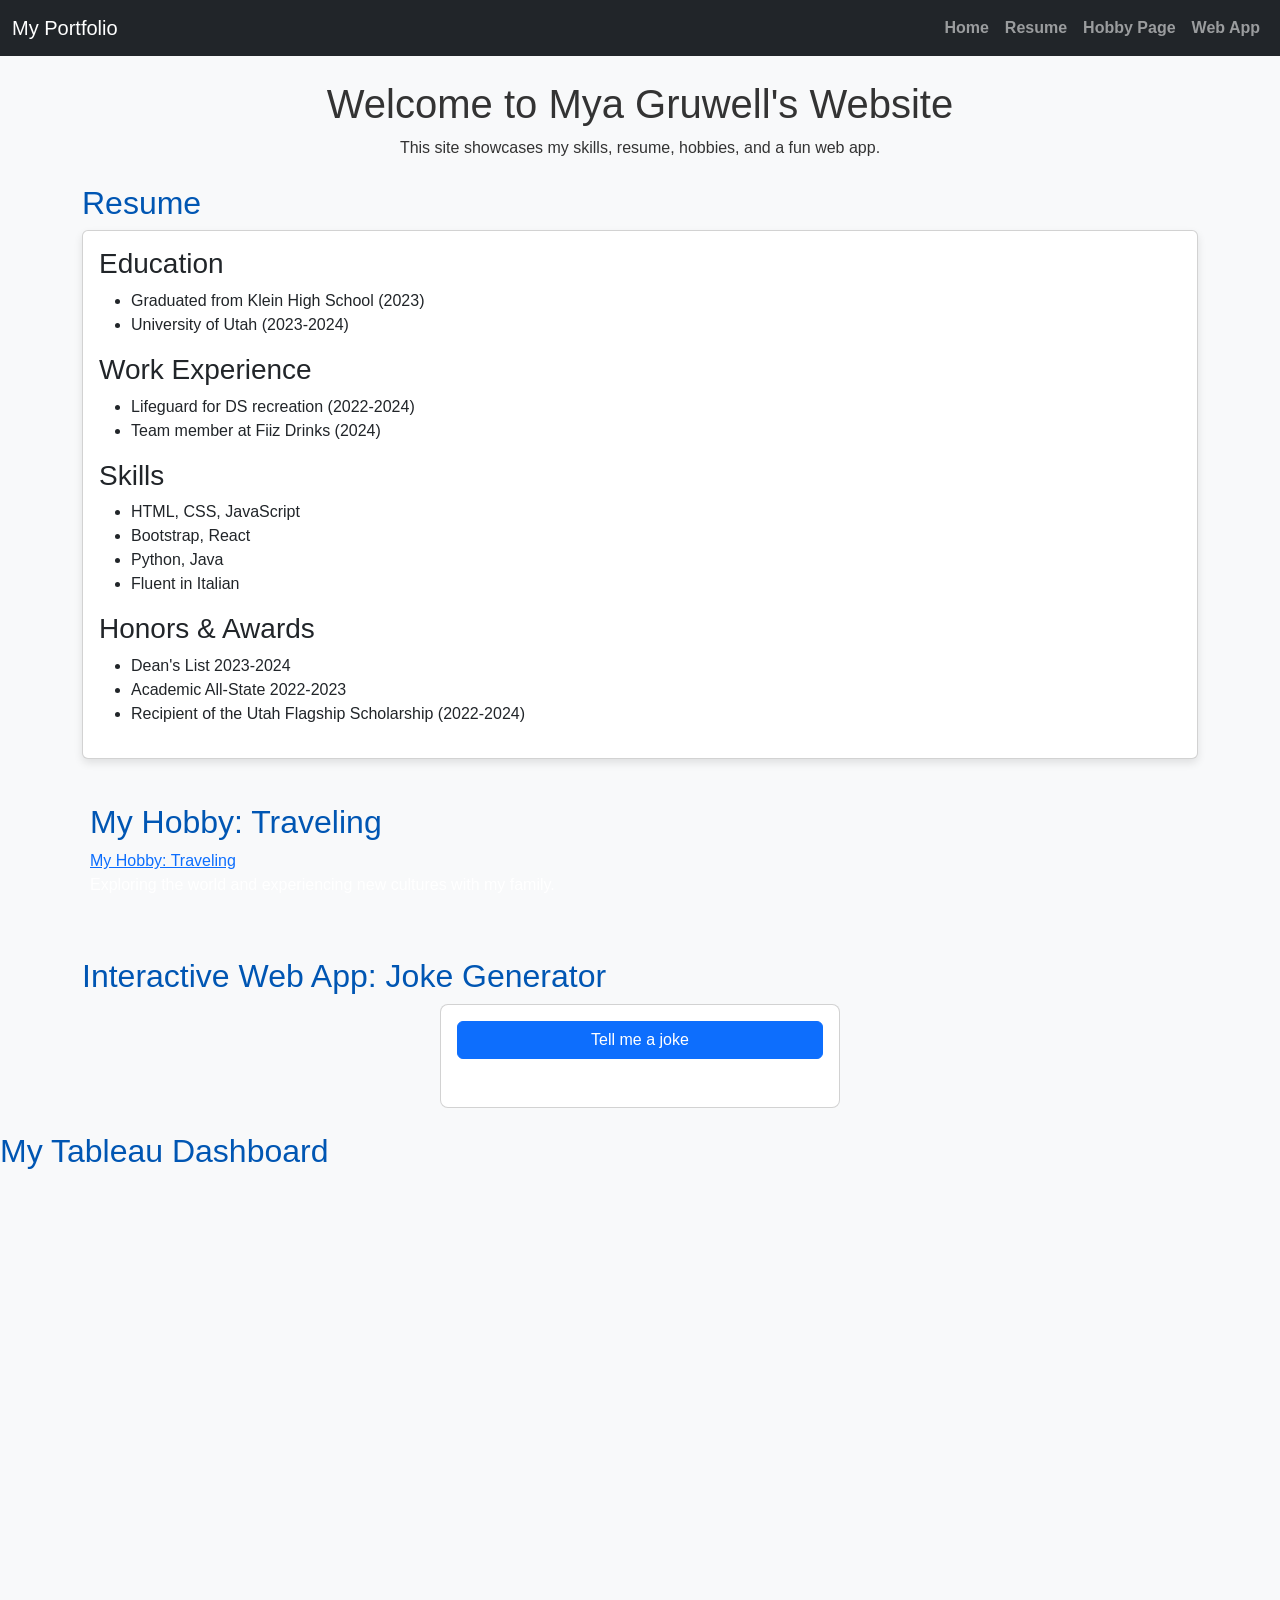
<file: index.html>
<!DOCTYPE html>
<html lang="en">
<head>
  <meta charset="UTF-8" />
  <meta name="viewport" content="width=device-width, initial-scale=1.0"/>
  <title>Mya Gruwell's Website</title>
  <!-- Bootstrap CSS -->
  <link href="https://cdn.jsdelivr.net/npm/bootstrap@5.3.0/dist/css/bootstrap.min.css" rel="stylesheet" />
  <!-- Custom stylesheet -->
  <link rel="stylesheet" href="styles.css" />
</head>
<body>
  <!-- Navigation Bar -->
  <nav class="navbar navbar-expand-lg navbar-dark bg-dark">
    <div class="container-fluid">
      <a class="navbar-brand" href="#">My Portfolio</a>
      <button class="navbar-toggler" type="button" data-bs-toggle="collapse" data-bs-target="#navbarNav" 
        aria-controls="navbarNav" aria-expanded="false" aria-label="Toggle navigation">
        <span class="navbar-toggler-icon"></span>
      </button>
      <div class="collapse navbar-collapse" id="navbarNav">
        <ul class="navbar-nav ms-auto">
          <li class="nav-item"><a class="nav-link" href="#home">Home</a></li>
          <li class="nav-item"><a class="nav-link" href="#resume">Resume</a></li>
          <li class="nav-item"><a class="nav-link" href="#hobby">Hobby Page</a></li>
          <li class="nav-item"><a class="nav-link" href="#webapp">Web App</a></li>
        </ul>
      </div>
    </div>
  </nav>

  <!-- Header / Hero Section -->
  <section id="home" class="container my-4 text-center">
    <h1>Welcome to Mya Gruwell's Website</h1>
    <p>This site showcases my skills, resume, hobbies, and a fun web app.</p>
  </section>

  <!-- Resume Section -->
  <section id="resume" class="container my-4">
    <h2>Resume</h2>
    <div class="card p-3">
      <h3>Education</h3>
      <ul>
        <li>Graduated from Klein High School (2023)</li>
        <li>University of Utah (2023-2024)</li>
      </ul>
      <h3>Work Experience</h3>
      <ul>
        <li>Lifeguard for DS recreation (2022-2024)</li>
        <li>Team member at Fiiz Drinks (2024)</li>
      </ul>
      <h3>Skills</h3>
      <ul>
        <li>HTML, CSS, JavaScript</li>
        <li>Bootstrap, React</li>
        <li>Python, Java</li>
        <li>Fluent in Italian</li>
      </ul>
      <h3>Honors & Awards</h3>
      <ul>
        <li>Dean's List 2023-2024</li>
        <li>Academic All-State 2022-2023</li>
        <li>Recipient of the Utah Flagship Scholarship (2022-2024)</li>
      </ul>
    </div>
  </section>

  <!-- Hobby / From-scratch Page Preview -->
  <section id="hobby" class="container my-4">
    <h2>My Hobby: Traveling</h2>
    <a href="hobby.html">My Hobby: Traveling</a>
    <p>Exploring the world and experiencing new cultures with my family.</p>
  </section>

  <!-- Web App Section -->
  <section id="webapp" class="container my-4">
    <h2>Interactive Web App: Joke Generator</h2>
    <div class="card p-3" id="joke-app">
      <button class="btn btn-primary" onclick="generateJoke()">Tell me a joke</button>
      <p class="mt-3" id="jokeDisplay"></p>
    </div>
  </section>

  <!-- Bootstrap JS -->
  <script src="https://cdn.jsdelivr.net/npm/bootstrap@5.3.0/dist/js/bootstrap.bundle.min.js"></script>
  <!-- Custom Scripts -->
  <script>
    function generateJoke() {
      const jokes = [
        "Why did the scarecrow win an award? Because he was outstanding in his field!",
        "Why don't scientists trust atoms? Because they make up everything!",
        "What do you call fake spaghetti? An impasta!",
        "Why did the bicycle fall over? Because it was two-tired!"
      ];
      const joke = jokes[Math.floor(Math.random() * jokes.length)];
      document.getElementById('jokeDisplay').textContent = joke;
    }
  </script>

<h2>My Tableau Dashboard</h2>
<div class='tableauPlaceholder' id='viz1781721904427' style='width: 100%; height: 800px;'>
  <object class='tableauViz' style='width: 100%; height: 100%;'>
    <param name='host_url' value='https%3A%2F%2Fpublic.tableau.com/' />
    <param name='embed_code_version' value='3' />
    <param name='name' value='Thestampsinmypassportv1%2FDashboard' />
    <param name='tabs' value='no' />
    <param name='toolbar' value='yes' />
  </object>
</div>

<!-- Load the Tableau JS API once -->
<script src='https://public.tableau.com/javascripts/api/viz_v1.js'></script>

<!-- Initialize the viz -->
<script>
  var divElement = document.getElementById('viz1781721904427');
  var vizElement = divElement.getElementsByTagName('object')[0];
  var viz = new tableau.Viz(vizElement, 
    'https://public.tableau.com/views/Thestampsinmypassportv1/Dashboard?:embed=y&:showVizHome=no', 
    { width: '100%', height: '800px' });
</script>
  
</body>
</html>
</file>
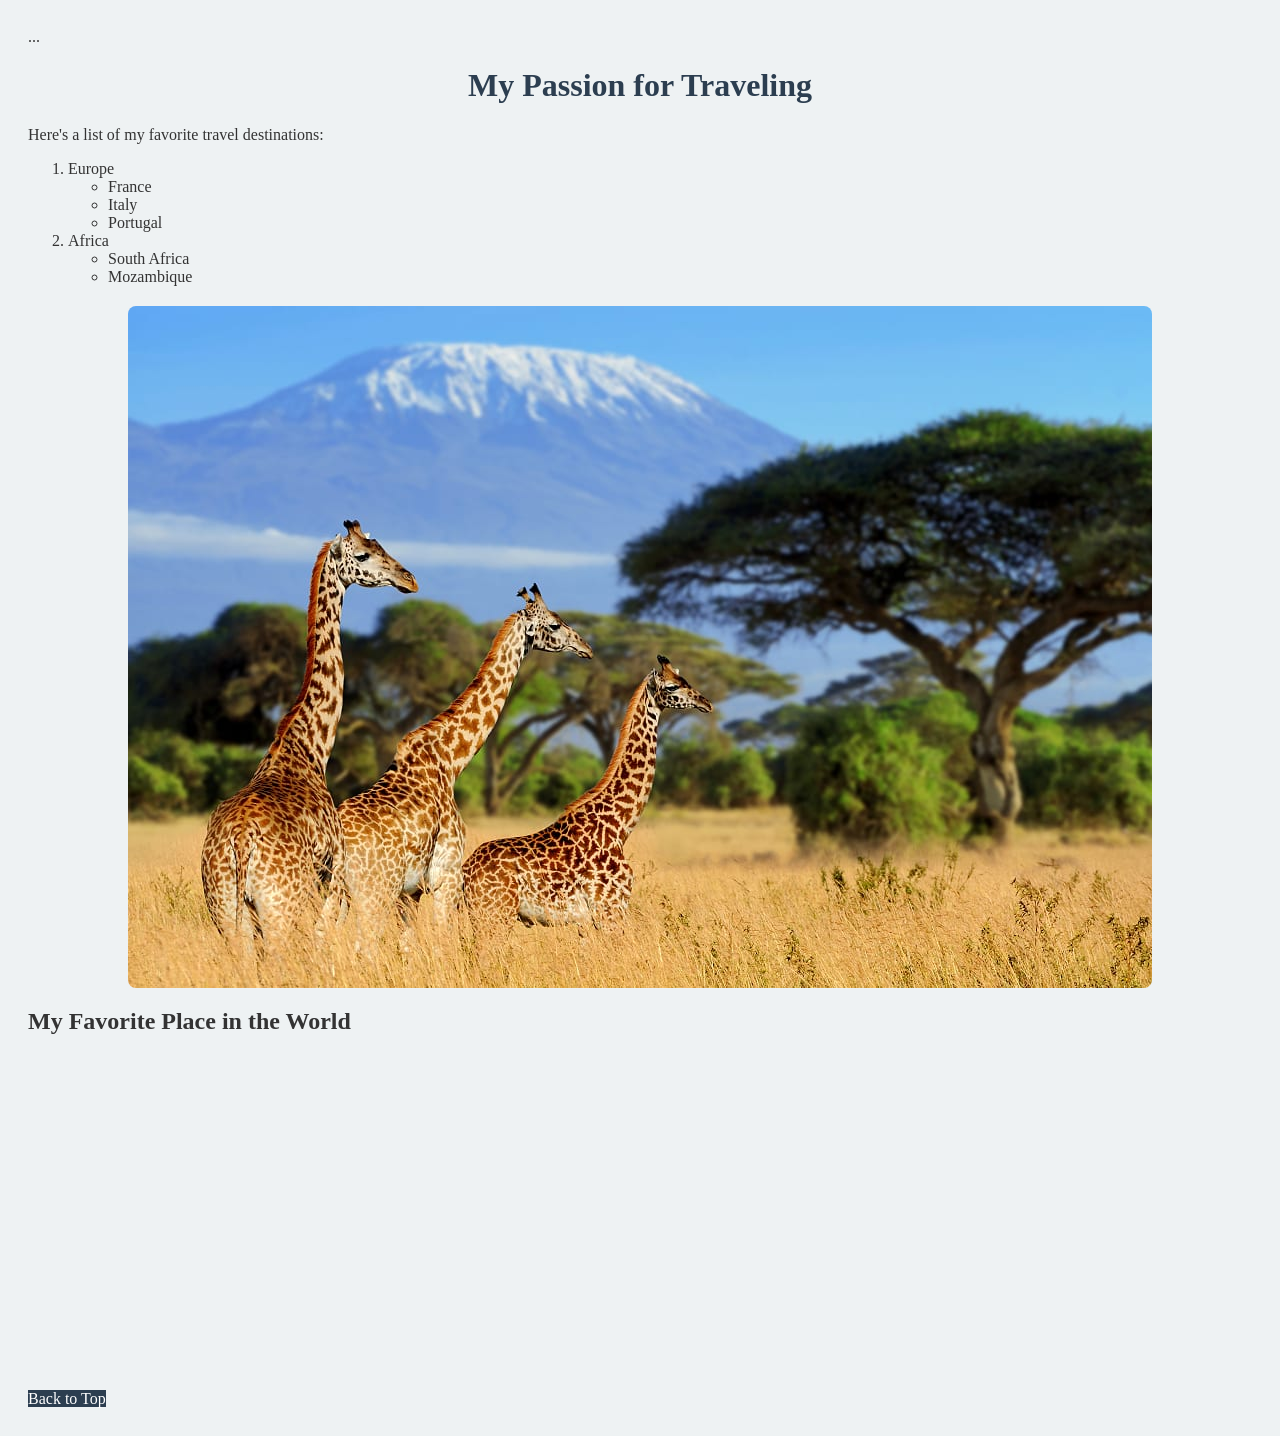
<file: hobby.html>
<!DOCTYPE html>
<html lang="en">
<head>
  <meta charset="UTF-8" />
  <meta name="viewport" content="width=device-width, initial-scale=1.0"/>
  <title>Hobby - Traveling</title>
  <link rel="stylesheet" href="hobby-styles.css" />
</head>
<body>
  <div id="top"></div>
  <div class="container">
    ...
  </div>
  <div class="container">
    <h1>My Passion for Traveling</h1>
    <p id="intro">Here's a list of my favorite travel destinations:</p>
    <!-- Ordered list with embedded unordered list -->
    <ol>
      <li>Europe
        <ul>
          <li>France</li>
          <li>Italy</li>
          <li>Portugal</li>
        </ul>
      </li>
      <li>Africa
        <ul>
          <li>South Africa</li>
          <li>Mozambique</li>
        </ul>
      </li>  
    </ol>

    <!-- Image not from Bootstrap theme -->
   <img src="images/South Africa.jpg" 
      alt="South African Landscape" class="featured-image" />

    <!-- Embedded YouTube video -->
    <h2>My Favorite Place in the World</h2>
<iframe width="560" height="315" src="https://www.youtube.com/embed/eEwbYzI-pyk?si=_9LY7Hz3TKDGibW8" title="YouTube video player" frameborder="0" allow="accelerometer; autoplay; clipboard-write; encrypted-media; gyroscope; picture-in-picture; web-share" referrerpolicy="strict-origin-when-cross-origin" allowfullscreen></iframe>

    <!-- On-page anchor -->
    <a href="#top" class="btn btn-primary mt-3">Back to Top</a>

    <div id="top"></div>
  </div>
</body>
</html>
</file>
<file: styles.css>
/* Basic Reset */
body {
  font-family: Arial, sans-serif;
  background-color: #f8f9fa; /* Light background for readability */
  color: #333;
}

/* Custom background for hobby section */
#hobby {
  background-image: url('https://images.unsplash.com/photo-1506744038136-46273834b3fb?ixlib=rb-4.0.1&auto=format&fit=crop&w=1350&q=80');
  background-size: cover;
  background-position: center;
  color: white;
  padding: 20px;
  border-radius: 8px;
}

/* Style for résumé card */
#resume .card {
  background-color: #ffffff;
  box-shadow: 0 4px 8px rgba(0,0,0,0.1);
}

/* Style for the web app card */
#joke-app {
  max-width: 400px;
  margin: auto;
  background-color: #fff;
  border-radius: 8px;
}

/* Style for headings */
h2 {
  color: #0056b3;
}

/* Style for links in navbar */
.nav-link {
  font-weight: bold;
}
</file>
<file: hobby-styles.css>
body {
  font-family: 'Georgia', serif;
  background-color: #eef2f3;
  color: #333;
  padding: 20px;
}

h1 {
  text-align: center;
  color: #2c3e50;
}

.featured-image {
  display: block;
  max-width: 100%;
  height: auto;
  margin: 20px auto;
  border-radius: 8px;
}

iframe {
  display: block;
  margin: 20px auto;
}

a.btn {
  font-family: 'Georgia', serif;
  color: #fff;
  background-color: #2c3e50;
  text-decoration: none;
}
a.btn:hover {
  background-color: #34495e;
}
</file>
